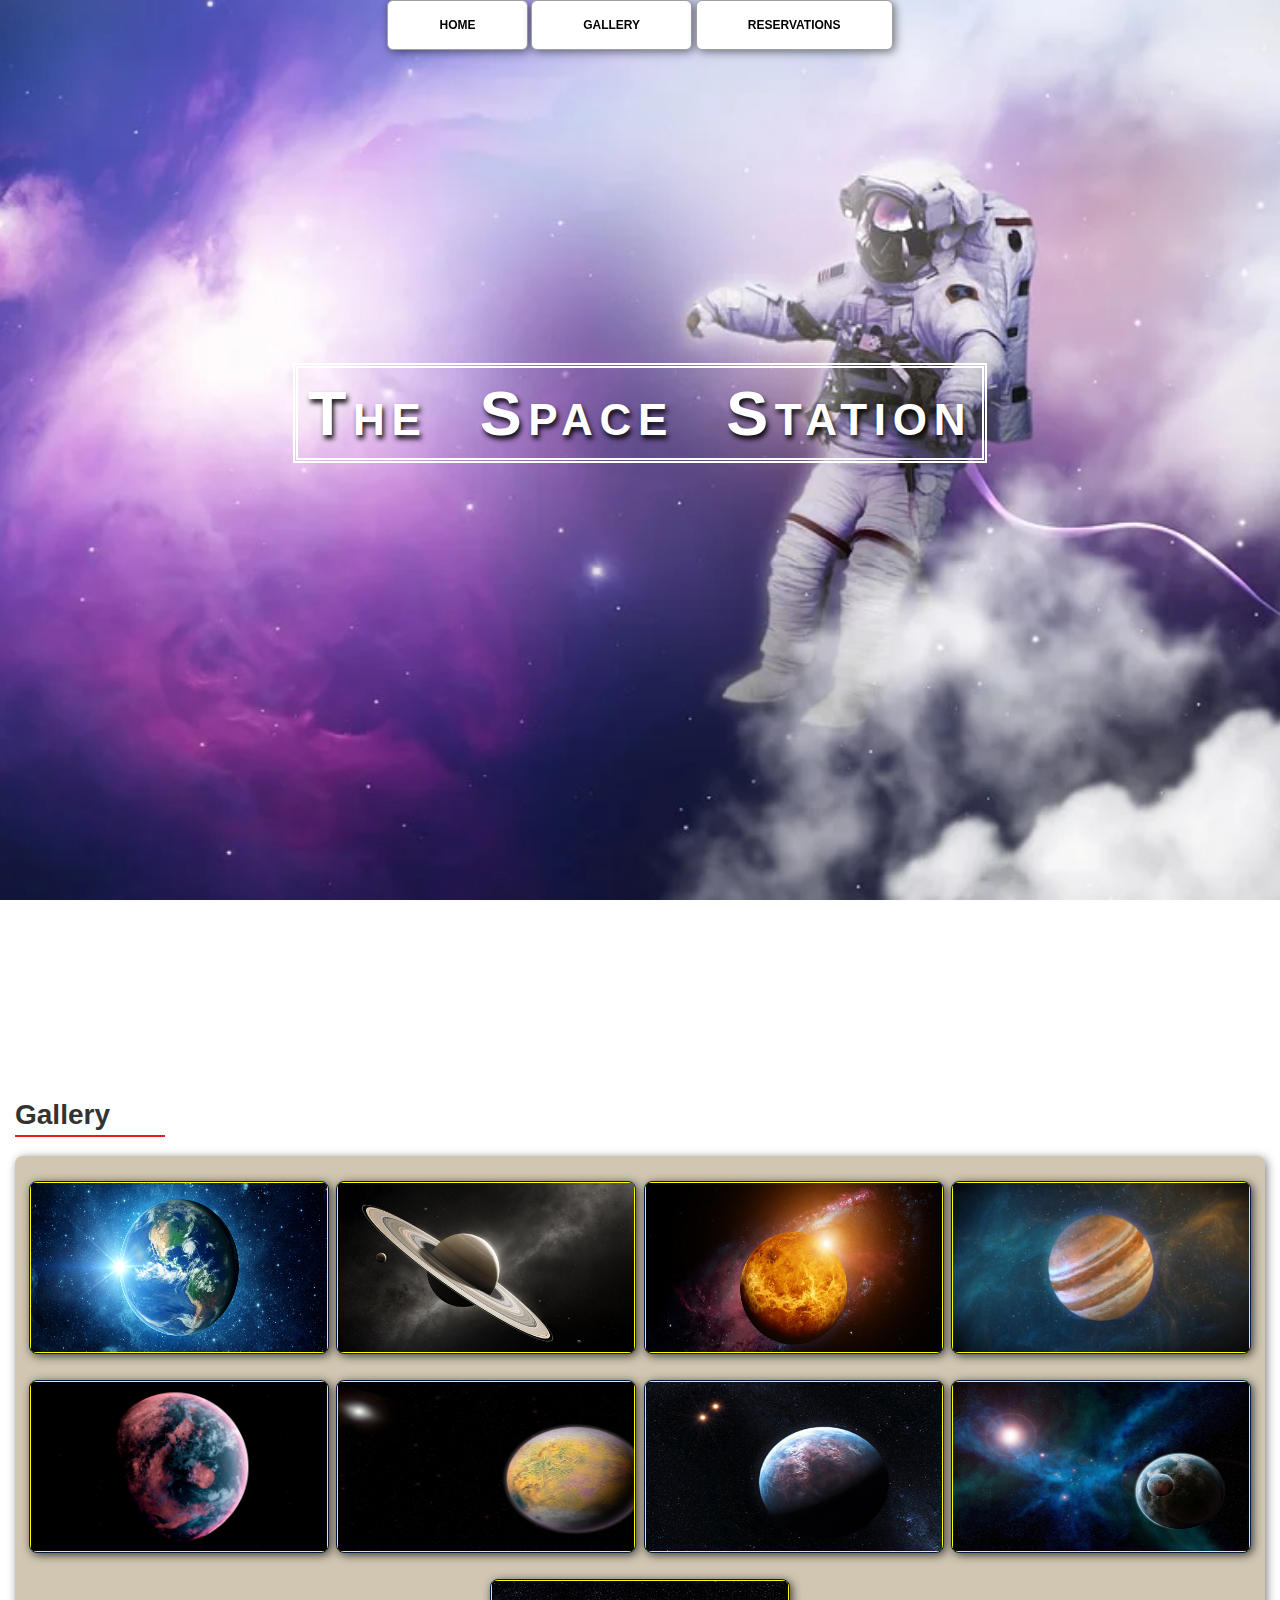
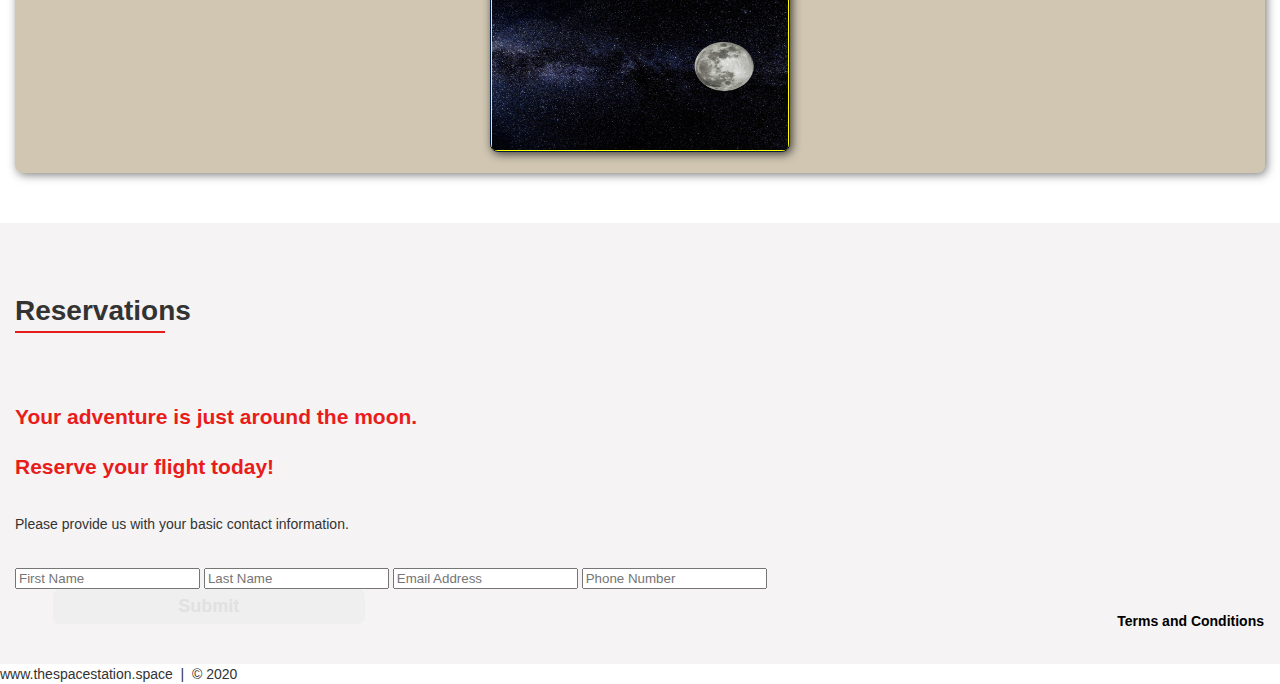
<file: projects/Space/index.html>
<!DOCTYPE html>
<html lang="en">
    <head>
        <meta charset="utf-8">
        <title>The Space Station | Resort</title>
        <link rel="stylesheet" href="css/shared.css">
        <link rel="stylesheet" href="css/animations.css">
    </head>
    <body>

        <!--NAV-->
        <div class="wrap">
            <div class="menu-container">
                <ul class="menu">
                    <a href="#home"><li>HOME</li></a>
                    <a href="#gallery"><li>GALLERY</li></a>
                    <a href="#contact"><li>RESERVATIONS</li></a>
                </ul>
            </div>
        </div>
        <!--END NAV-->

        <!--HOME-->
        <div id="home">
            <div class="container">
                <div class="text-center">
                    <span class="head-main">The Space Station</span>
                </div>
            </div>
        </div>
        <!--END HOME-->

        <!--GALLERY-->
        <section id="gallery">
            <div class="container">
                <h1>Gallery</h1>
                <div class="flex-container">

                    <!-- PHOTO-CONTAINER 1-->
                    <div class="photo-container">
                        <div class="photo">
                            <img src="thumb/thumbnail_1.png" alt="">
                            <div class="photo-overlay">
                                <h3>Click to Enlarge</h3>
                                <p>We have several space launches departing daily, book your flight today!</p>
                            </div>
                        </div>
                    </div>
                    <!--END PHOTO-CONTAINER 1-->

                    <!-- PHOTO-CONTAINER 2-->
                    <div class="photo-container">
                        <div class="photo">
                            <img src="thumb/thumbnail_2.png" alt="">
                            <div class="photo-overlay">
                                <h3>Click to Enlarge</h3>
                                <p>We have several space launches departing daily, book your flight today!</p>
                            </div>
                        </div>
                    </div>
                    <!--END PHOTO-CONTAINER 2-->

                    <!-- PHOTO-CONTAINER 3-->
                    <div class="photo-container">
                        <div class="photo">
                            <img src="thumb/thumbnail_3.png" alt="">
                            <div class="photo-overlay">
                                <h3>Click to Enlarge</h3>
                                <p>We have several space launches departing daily, book your flight today!</p>
                            </div>
                        </div>
                    </div>
                    <!--END PHOTO-CONTAINER 3-->

                    <!-- PHOTO-CONTAINER 4-->
                    <div class="photo-container">
                        <div class="photo">
                            <img src="thumb/thumbnail_4.png" alt="">
                            <div class="photo-overlay">
                                <h3>Click to Enlarge</h3>
                                <p>We have several space launches departing daily, book your flight today!</p>
                            </div>
                        </div>
                    </div>
                    <!--END PHOTO-CONTAINER 4-->

                    <!-- PHOTO-CONTAINER 5-->
                    <div class="photo-container">
                        <div class="photo">
                            <img src="thumb/thumbnail_5.png" alt="">
                            <div class="photo-overlay">
                                <h3>Click to Enlarge</h3>
                                <p>We have several space launches departing daily, book your flight today!</p>
                            </div>
                        </div>
                    </div>
                    <!--END PHOTO-CONTAINER 5-->

                    <!-- PHOTO-CONTAINER 6-->
                    <div class="photo-container">
                        <div class="photo">
                            <img src="thumb/thumbnail_6.png" alt="">
                            <div class="photo-overlay">
                                <h3>Click to Enlarge</h3>
                                <p>We have several space launches departing daily, book your flight today!</p>
                            </div>
                        </div>
                    </div>
                    <!--END PHOTO-CONTAINER 6-->

                    <!-- PHOTO-CONTAINER 7-->
                    <div class="photo-container">
                        <div class="photo">
                            <img src="thumb/thumbnail_7.png" alt="">
                            <div class="photo-overlay">
                                <h3>Click to Enlarge</h3>
                                <p>We have several space launches departing daily, book your flight today!</p>
                            </div>
                        </div>
                    </div>
                    <!--END PHOTO-CONTAINER 7-->

                    <!-- PHOTO-CONTAINER 8-->
                    <div class="photo-container">
                        <div class="photo">
                            <img src="thumb/thumbnail_8.png" alt="">
                            <div class="photo-overlay">
                                <h3>Click to Enlarge</h3>
                                <p>We have several space launches departing daily, book your flight today!</p>
                            </div>
                        </div>
                    </div>
                    <!--END PHOTO-CONTAINER 8-->

                    <!-- PHOTO-CONTAINER 9-->
                    <div class="photo-container">
                        <div class="photo">
                            <img src="thumb/thumbnail_9.png" alt="">
                            <div class="photo-overlay">
                                <h3>Click to Enlarge</h3>
                                <p>We have several space launches departing daily, book your flight today!</p>
                            </div>
                        </div>
                    </div>
                    <!--END PHOTO-CONTAINER 9-->

                </div>
            </div>
        </section>
        <!--END GALLERY-->

        <!--RSVP-->
        <section id="contact">
			<div class="container">
				<div class="heading-padding">
					<h1 class="heading-padding">Reservations</h1>
					<div class="reservation:">
						<h2><span>Your adventure is just around the moon.</span>
							<br/>Reserve your flight today!
						</h2>
						<p class="rsvp-text">
							Please provide us with your basic contact information.
						</p>
						<div class="form-rsvp">
							<form action="" method="post">
								<input class="rsvp" type="text" value="" placeholder="First Name">
								<input class="rsvp" type="text" value="" placeholder="Last Name">
								<input class="rsvp" type="text" value="" placeholder="Email Address">
								<input class="rsvp" type="text" value="" placeholder="Phone Number">
								<div class="form-spacer">
									<label class="terms">Terms and Conditions</label>
								</div>
								<div class="submit">
									<input type="submit" value="Submit">
								</div>
							</form>
						</div>
					</div>

				</div>
			</div>
        </section>
        <!--END RSVP-->

        <!-- FOOTER -->
        <div id="footer">
			www.thespacestation.space &nbsp;|&nbsp; &copy; 2020
        </div>
        <!-- END FOOTER -->



    </body>
</html>
</file>
<file: projects/Space/css/shared.css>
/*============
Author: Logan Simpson
checkoutmy.space
=================
GENERIC STYLES
=================*/
html {
    font-family: sans-serif, anothername, timesnewroma;
    font-size: 62.5%;
    -webkit-tap-highlight-color: rgba(0,0,0,0);
    -webkit-text-size-adjust: 100%;
    -ms-text-size-adjust: 100%;
}

body {
    font-size: 14px;
    margin: 0;
    font-family: "Helvetica Heue", Helvetica, Arial, sans-serif;
    line-height: 1.42857143;
    color: #333;
    background-color: #fff;
}

footer,
nav {
    display: block;
}

h1, h2, h3, h4, h5, h6 {
    font-family: 'Open Sans', sans-serif;
}

h1:after { /* This is the underline */
    display: block;
    content: "";
    height: 2px;
    width: 150px;
    background: #E91C1C;
    margin: 5px 2px 3px rgba(0,0,0,0.5);
}

h2 {
    line-height: 50px;
    color: #E91C1C;
}

h3 {
    line-height: 30px;
    padding-bottom: 20px;
}

h4 {
    padding-top: 25px;
    line-height: 40px;
    padding-bottom: 0px;
    font-size: 22px;
    font-weight: 900;
}

p {
    font-weight: 300;
    line-height: 30px;
    padding-bottom: 15px;
}

.text-center {
    text-align: center;
}

.heading-padding {
    padding-bottom: 40px;
}

section {
    padding-top: 50px;
    margin-top: 50px;
}

.navbar {
    height: 105px;
    max-height: 340px;
    display: block;
}

.container {
    padding-right: 15px;
    padding-left: 15px;
    margin-right: auto;
    margin-left: auto;
}

.container-fluid {
    padding-right: 15px;
    padding-left: 15px;
    margin-right: auto;
    margin-left: auto;
}

.row {
    margin-right: -15px;
    margin-left: -15px;
}

.clearfix:after,
.container:after,
.navbar:after {
    clear: both;
    display: table;
    content: " ";
}

.wrap {
    height: 100%;
    width: 100%;
    position: absolute;
    /* This ensures that the images cannot
    render outside of their container
    without forcing any scrollbars*/
    overflow: hidden;
    top: 0;
    left: 0;
    text-align: center;
}

.menu-container {
    max-height: 340px;
    margin: 0% auto;
    content: "";
    /* top: 0;
    left: 0; */
    /* position: absolute; */ /* to the top of the screen */
    width: 100%;
    position: fixed;
    z-index: 100;
    /* background-color: rgba(255, 255, 255, 0.5);*/
}

/*======================
  HOME SECTION STYLES
=======================*/
#home {
    background: url(../images/astronaut.png) no-repeat 50% 50%;
    background-attachment: fixed;
    -webkit-background-size: cover;
    -moz-background-size: cover;
    -o-background-size: cover;
    background-size: cover;
    width: 100%;
    display: block;
    height: auto;
    padding-top: 350px; /* This is spacer before the Main title Logo*/
    padding-bottom: 500px;
    color: #fff; /*This is spacer after the Main title Logo*/
}

.head-main {
    text-shadow: 2px 4px 5px rgba(0,0,0,0.9);
    font-variant: small-caps;
    color: #fff;
    letter-spacing: 5pt;
    word-spacing: 21pt;
    font-size: 4.5em;
    text-align: left;
    font-family: impact, sans-serif;
    line-height: 2;
    font-weight: 900;
    border: 5px double #fff;
    padding: 10px;
}

.head-sub-main {
    font-size: 23px;
    font-weight: 500;
    padding: 50px 20px 10px 20px;
    text-transform: uppercase;
}

.head-last {
    font-size: 18px;
    font-weight: 900;
    padding: 5px 20px 20px 20px;
    border: 1px dotted #fff;
    padding: 5px;
}

/*==============================
Contact STYLES
==============================*/
.flex-container {
    display: -webkit-flex;
    display: flex;
    flex-wrap: wrap;
    padding: 10px;
    border-radius: 8px;
    margin: 0px auto;
    background-color: rgba(100,65,0,.3);
    box-shadow: 2px 2px 10px 0 rgba(0,0,0,0.5);
}

#contact {
    background-color: #f5f3f3;
}

.reservation {
    width: 60%;
    padding: 10px;
    border-radius: 8px;
    margin: 0px auto;
    background-color: rgba(100,65,0,.3);
    box-shadow: -1px -1px 1px 0 rgba90,0,0,0.1), 1px 2px 10px 0 rgba(0,0,0,0.5);
}

.reservation h2 {
    width: 70%;
    text-align: center;
    margin:  0 auto;
    color: #13161B;
    font-weight: 500;
    font-size: 1.3em;
    letter-spacing: 0pt;
    word-spacing: 0pt;
}

.reservation h2 span {
    width: 70%;
    text-align: center;
    margin: 0 auto;
    color: #13161B;
    font-weight: 900;
    font-size: 1.5em;
    font-variant: small-caps;
    letter-spacing: .4pt;
    word-spacing: .3pt;
}

.reservation p {
    color: #13161B;
    width: 50%;
    margin: 0 auto;
}

.reservation form {
    font-size: 15px;
    outline: none;
    font-weight: 600;
    color: #8D8E8F;
    padding: 12px 12px;
    width: 70%;
    border: 1px solid #808080;
    margin: 2% auto;
    border-radius: 7px;
    background: rgb(227,222,222);
    box-shadow: 2px 3px 3px 0px rgba(0,0,0,0.3);
    font-family: 'Raleway', sans-serif;
}

.reservation input[type="text"] {
    font-size: 15px;
    outline: none;
    font-weight: 600;
    color: #8D8E8F;
    padding: 2% 1% 2% 7%;
    width: 80%;
    border-top: 1px solid #090B0D;
    border-right; 2px solid #424549;
    border-bottom: 2px solid #424549;
    border-left: 1px solid #090B0D;
    margin: 10px 1em;
    border-radius: 7px;
    background: #13161B;
    box-shadow: inset 0px 3px 0px 0px rgba(5,5,5,0.15);
    font-family: 'Raleway', sans-serif;
}

.reservation input[type="text"]:hover {
    box-shadow: 0 0 18px rgba(100,65,0,.8);
}

.font-spacer {
    padding: 30px 39px;
}

.terms {
    margin: 30px 1px 0 0;
    padding-left: 52px;
    font-size: 14px;
    line-height: 5px;
    color: #000;
    cursor: pointer;
    font-family: 'Raleway', sans-serif;
    font-weight: 600;
    position: relative;
    display: inline;
    float: right;
}

.terms:hover {
    color: orange;
    text-decoration: underline;
}

.submit input[type="submit"] {
    color: rgb(225, 225, 225);
    cursor: pointer;
    border: none;
    font-weight: 900;
    outline: none;
    text-align: center;
    font-family: 'Raleway', sans-serif;
    margin: 0px 3%;
    padding: 7px 0px;
    width: 25%;
    font-size: 18px;
    transition: border-color 0.3s color 0.3s background-color 0.3s;
    border-radius: 7px;
  {  background-color: #797a7b;
    box-shadow: 1px 1px 4px 0 rgba(0,0,0,0.3);
}

.submit input[type="submit"]:hover {
    color: #000;
    background-color: #6D6E6F;
    box-shadow: inset 1px 2px 15px 0 rgba(0,0,0,0.5);
}

/*=======================
  FOOTER STYLES
======================*/
#footer {
    background-color: rgba(100,65,0,.3);
    color: #000;
    text-shadow: 2px 2px 8px 0 (0,0,0,0.4);
    padding: 20px 50px 20px 50px;
    text-align: right;
}

/*========================
  MEDIA QUERIES
======================*/
@media all and (max-width:640px) and (min-width:301px) {
    .head-main {
        font-size: 28px;
    }
}

@media (min-width:760px) {
    .container {
        width: 750px;
    }
}

@media (min-width: 992px) {
    .container {
        width: 750px;
    }
}
</file>
<file: projects/Space/css/animations.css>
/*=====================
  MENU SECTION ANIMATION
==================*/
.menu {
    color: #f00;
    font: bold 12px/18px sans-serif;
    text-align: center;
    display: inline;
    margin: 0% auto;
    padding: 0;
    list-style: none;
    text-decoration: none;
}

.menu li {
    color: #000;
    background-color: rgba(255, 255, 255, 1);
    display: inline-block;
    margin: 0% auto;
    position: relative;
    padding: 15px 4%;
    border: 1px solid #9D9FA2;
    box-shadow: 2px 2px 10px 0 rgba(0,0,0,0.5);
    border-radius: 6px;
    /*background-color: #052136;*/
    cursor: pointer;
    transition-property: background;
    transition-duration: .4s;
    transition-delay: 0s;
    transition-timing-function: ease-in-out;
}

.menu li:hover {
    color: #f00;
    background-color: rgba(100,65,0,.3);
}

/*==================
  GALLERY SECTION ANIMATION
========================*/
.photo {
    position: relative;
    line-height: 0;
    margin-bottom: 2em;
    overflow: hidden;
    border-radius: 8px;
    padding: 1px;
    border: 1px solid #021a40;
    background-color: #ff0;
    box-shadow: 2px 2px 10px 0 rgba(0,0,0,0.7);
}

.photo-container {
    text-align: center;
    margin: 15px auto;
    width: 300px;
    height: 169px;
}

.photo-container img {
    max-width: 100%;
    width: 300px;
    height: 169px;
}

.photo-overlay {
    color: #fff;
    position: absolute;
    top: 0;
    right: 0;
    bottom: 0;
    left: 0;
    padding-left: 20px;
    padding-right: 20px;
    justify-content: center; /* For centering text inside .photo-overlay */
    align-items: center;
    background: rgba(0,0,0,.5);
}

.white-head {
    color: #C9BDAA;
    margin-top: 5%;
}

/*=======================
  Photo Overlay Transitions
=========================*/
.photo-overlay {
    opacity: 0;
    transition: opacity .5s;
    border-radius: 10px;
    cursor: pointer;
}

.photo-overlay:hover {
    opacity: 1;
}

.photo img {
    transition: transform .5s;
    transform-origin: 50% 50%;
}

.photo:hover img {
    scale: (1:1);
}
</file>
